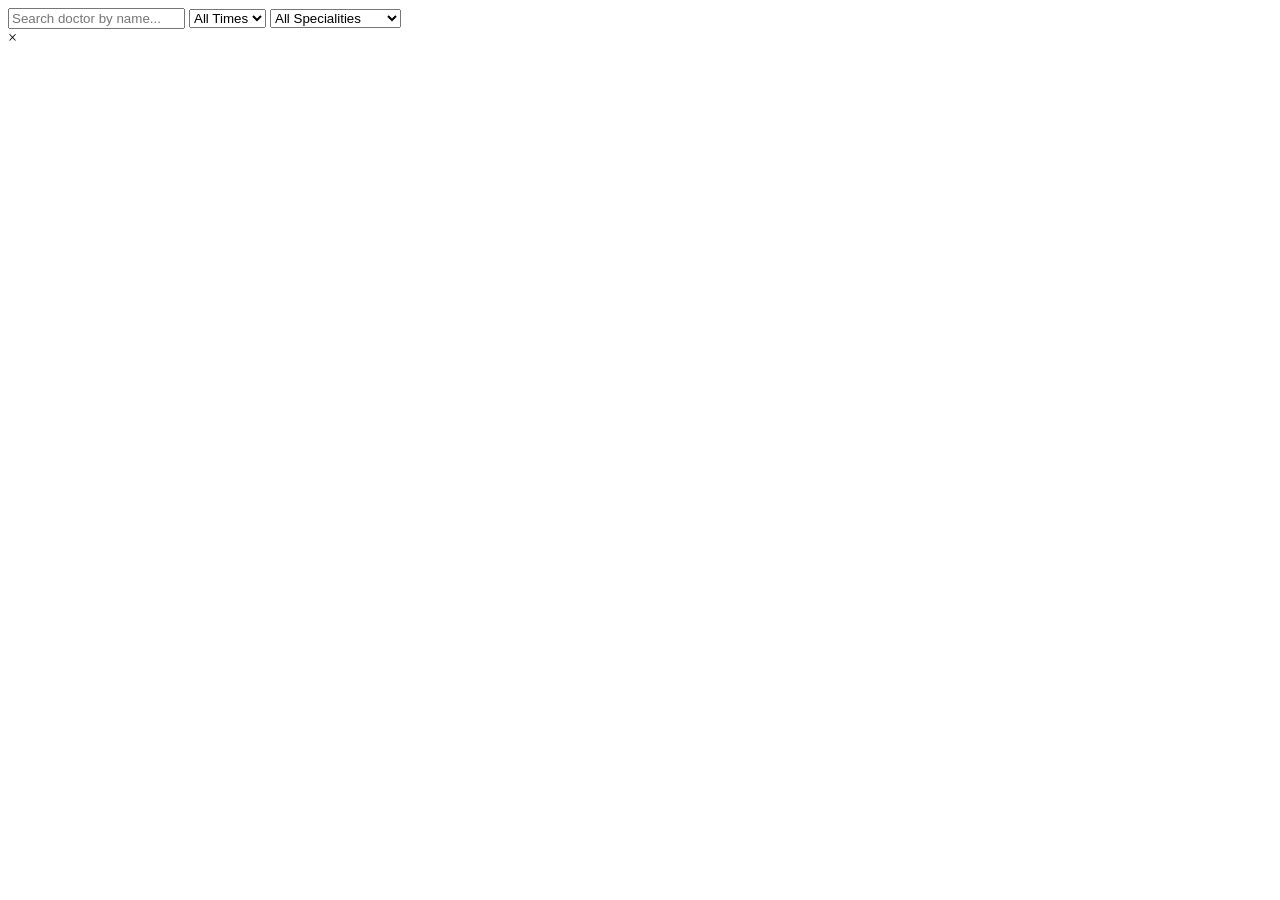
<file: app/src/main/resources/templates/admin/adminDashboard.html>
<!DOCTYPE html>
<html lang="en" xmlns:th="http://www.thymeleaf.org">
<head>
    <meta charset="UTF-8">
    <link rel="icon" type="image/png" th:href="@{/assets/images/logo/logo.png}" />
    <title>Admin Dashboard</title>

    <link rel="stylesheet" th:href="@{/assets/css/adminDashboard.css}">
    <link rel="stylesheet" th:href="@{/assets/css/style.css}">

    <script th:src="@{/js/render.js}" defer></script>
    <script th:src="@{/js/util.js}" defer></script>
    <script th:src="@{/js/components/header.js}" defer></script>
    <script th:src="@{/js/components/footer.js}" defer></script>
</head>
<body onload="renderContent()">

<div class="container">
    <div class="wrapper">

        <div id="header"></div>

        <main class="main-content">
            <section class="dashboard-controls">
                <input
                        type="text"
                        id="searchBar"
                        placeholder="Search doctor by name..."
                >

                <select id="filterTime">
                    <option value="">All Times</option>
                    <option value="AM">AM</option>
                    <option value="PM">PM</option>
                </select>

                <select id="filterSpecialty">
                    <option value="">All Specialities</option>
                    <option value="Cardiologist">Cardiologist</option>
                    <option value="Dentist">Dentist</option>
                    <option value="Dermatologist">Dermatologist</option>
                    <option value="Neurologist">Neurologist</option>
                    <option value="Orthopedic">Orthopedic</option>
                    <option value="Pediatrician">Pediatrician</option>
                    <option value="Psychiatrist">Psychiatrist</option>
                    <option value="Radiologist">Radiologist</option>
                    <option value="Surgeon">Surgeon</option>
                    <option value="General Physician">General Physician</option>
                </select>
            </section>

            <section class="dashboard-content">
                <div id="content"></div>
            </section>
        </main>

        <div id="footer"></div>
    </div>
</div>

<div id="modal" class="modal">
    <div class="modal-content">
        <span class="close" id="closeModal">&times;</span>
        <div id="modal-body"></div>
    </div>
</div>

<script type="module" th:src="@{/js/adminDashboard.js}" defer></script>
<script type="module" th:src="@{/js/components/doctorCard.js}" defer></script>

</body>
</html>
</file>
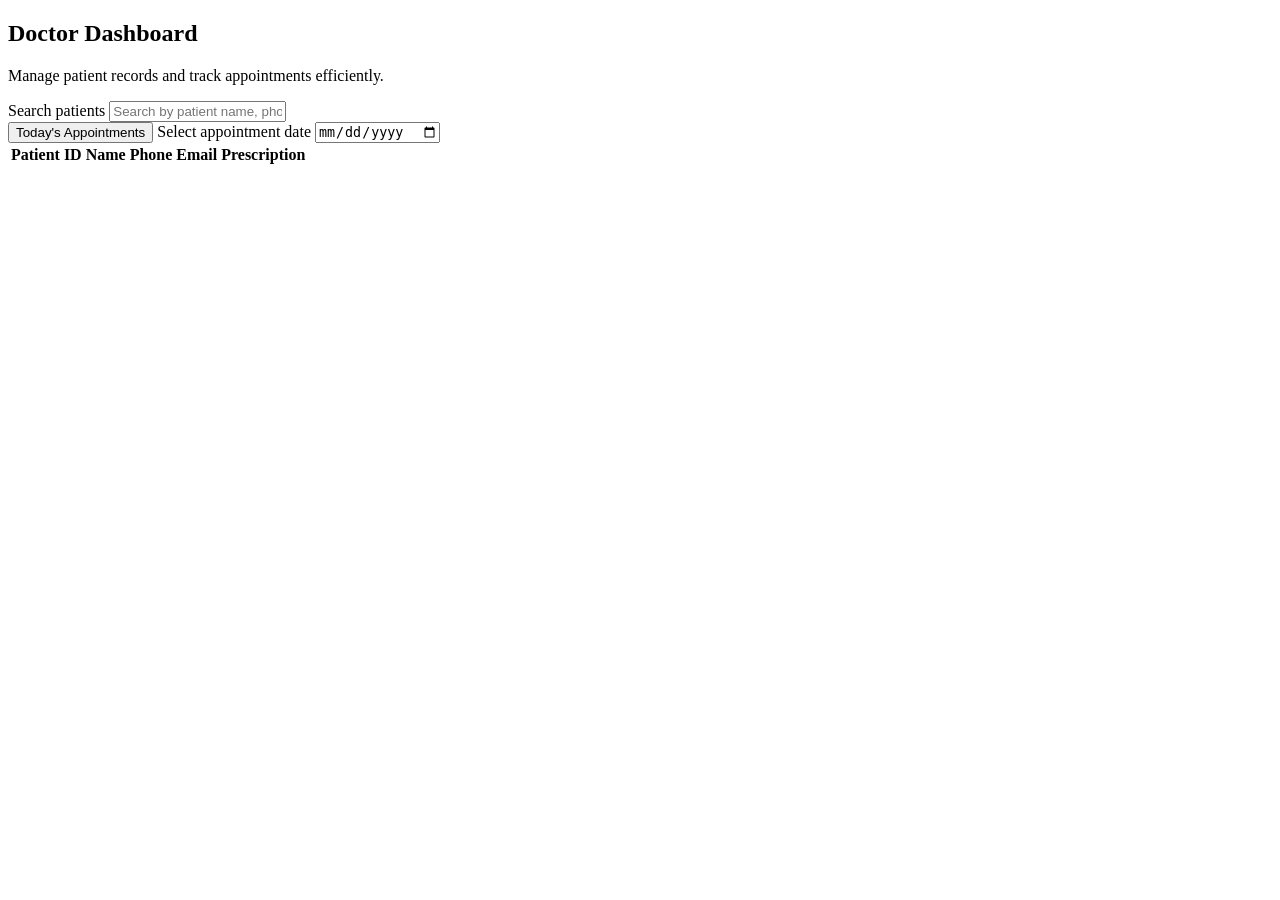
<file: app/src/main/resources/templates/doctor/doctorDashboard.html>
<!-- doctorDashboard.html -->
<!DOCTYPE html>
<html lang="en" xmlns:th="http://www.thymeleaf.org">
<head>
    <meta charset="UTF-8" />
    <meta name="viewport" content="width=device-width, initial-scale=1.0" />
    <title>DoctorDashboard</title>

    <link rel="icon" type="image/png" th:href="@{/assets/images/logo/logo.png}" />

    <!-- CSS -->
    <link rel="stylesheet" th:href="@{/assets/css/adminDashboard.css}" />
    <link rel="stylesheet" th:href="@{/assets/css/doctorDashboard.css}" />
    <link rel="stylesheet" th:href="@{/assets/css/style.css}" />

    <!-- Utility Scripts -->
    <script th:src="@{/js/render.js}" defer></script>
    <script th:src="@{/js/util.js}" defer></script>

    <!-- Components -->
    <script th:src="@{/js/components/header.js}" defer></script>
    <script th:src="@{/js/components/footer.js}" defer></script>

    <!-- Main Logic -->
    <script type="module" th:src="@{/js/doctorDashboard.js}" defer></script>
</head>

<body>
<div class="container">
    <div class="wrapper">
        <!-- Header placeholder -->
        <div id="header"></div>

        <!-- Main dashboard content -->
        <main class="main-content doctor-dashboard" id="doctorDashboard">
            <section class="dashboard-header" id="dashboardHeader">
                <h2 id="dashboardTitle">Doctor Dashboard</h2>
                <p id="dashboardSubtitle">Manage patient records and track appointments efficiently.</p>
            </section>

            <section class="dashboard-controls" id="dashboardControls">
                <div class="search-section" id="searchSection">
                    <label for="searchBar" class="visually-hidden">Search patients</label>
                    <input
                            type="text"
                            id="searchBar"
                            class="searchBar"
                            placeholder="Search by patient name, phone, or email"
                    />
                </div>

                <div class="filter-section" id="filterSection">
                    <button id="todayButton" class="dashboard-btn" type="button">
                        Today's Appointments
                    </button>

                    <label for="datePicker" class="visually-hidden">Select appointment date</label>
                    <input type="date" id="datePicker" class="input-field" />
                </div>
            </section>

            <section class="table-section" id="tableSection">
                <table id="patientTable" class="patient-table">
                    <thead>
                    <tr>
                        <th>Patient ID</th>
                        <th>Name</th>
                        <th>Phone</th>
                        <th>Email</th>
                        <th>Prescription</th>
                    </tr>
                    </thead>
                    <tbody id="patientTableBody">
                    <!-- Dynamic patient rows will be injected here -->
                    </tbody>
                </table>
            </section>
        </main>

        <!-- Footer placeholder -->
        <div id="footer"></div>
    </div>
</div>
</body>
</html>
</file>
